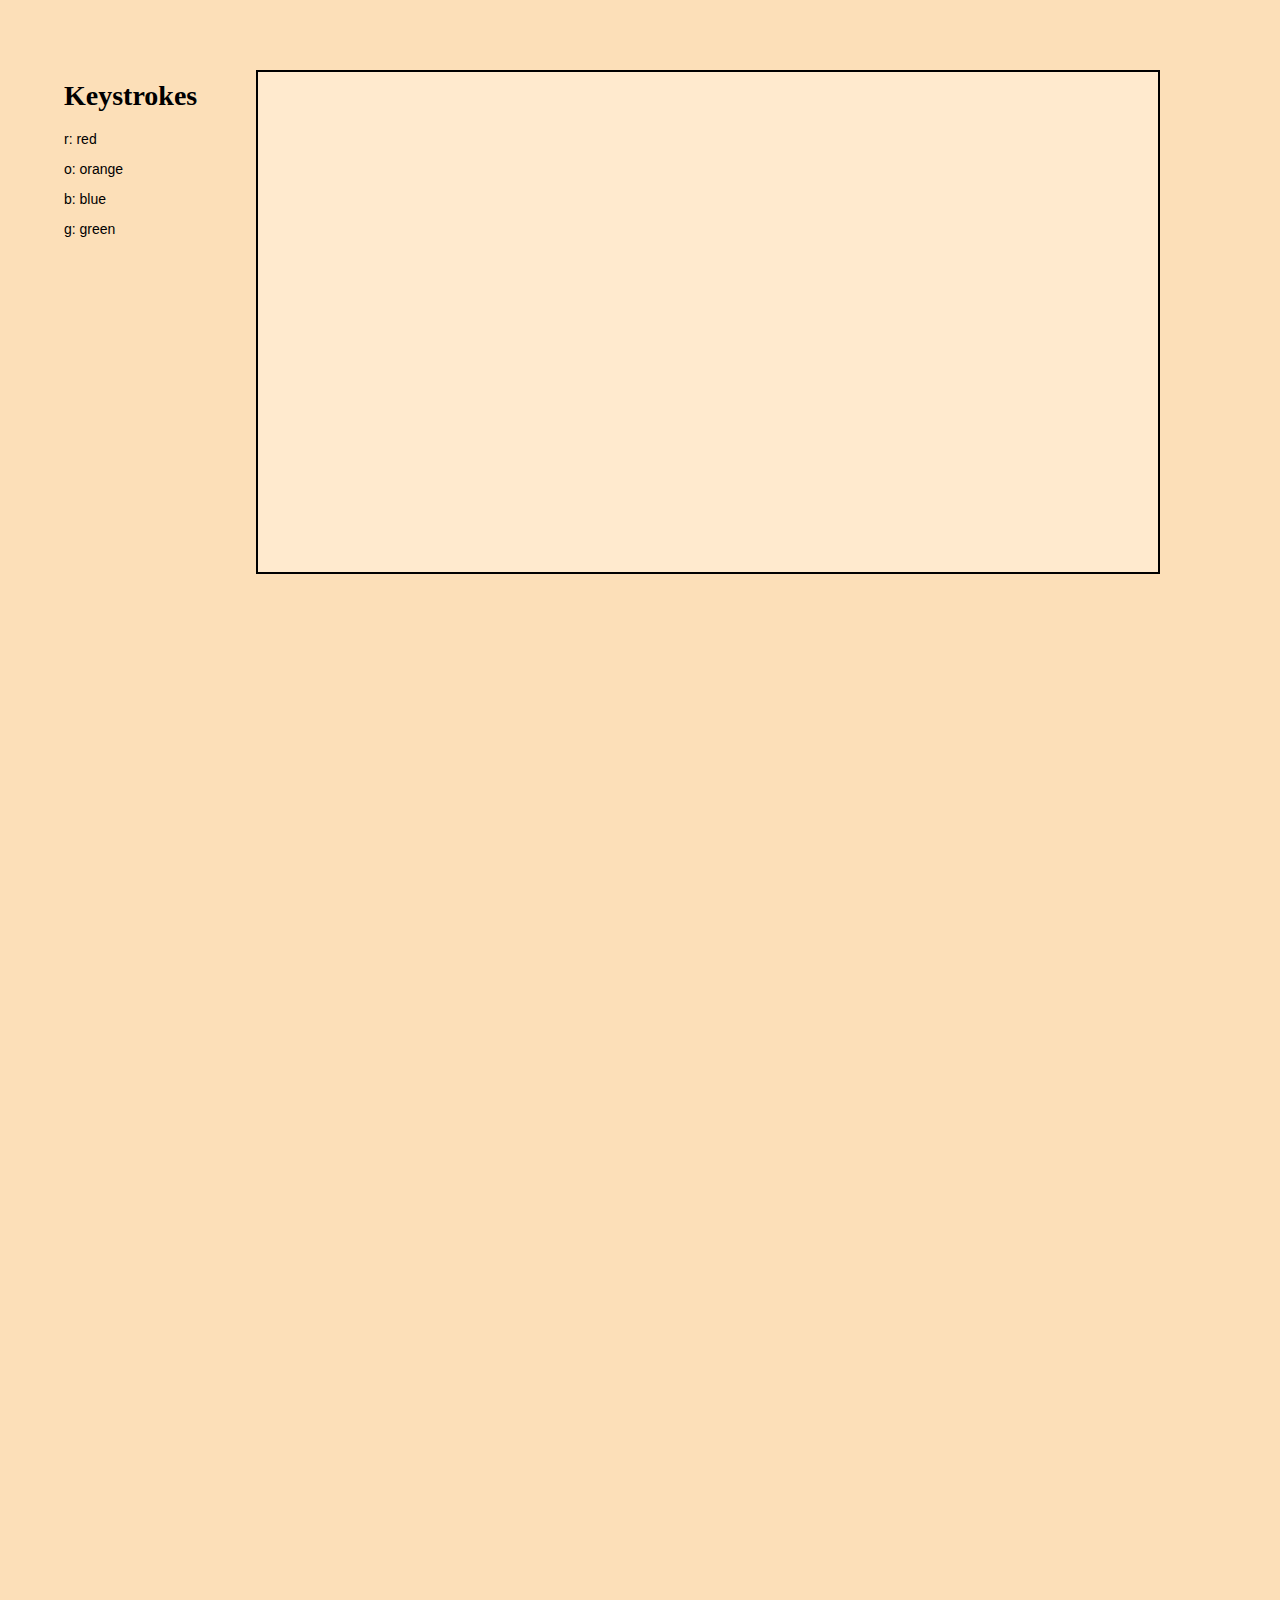
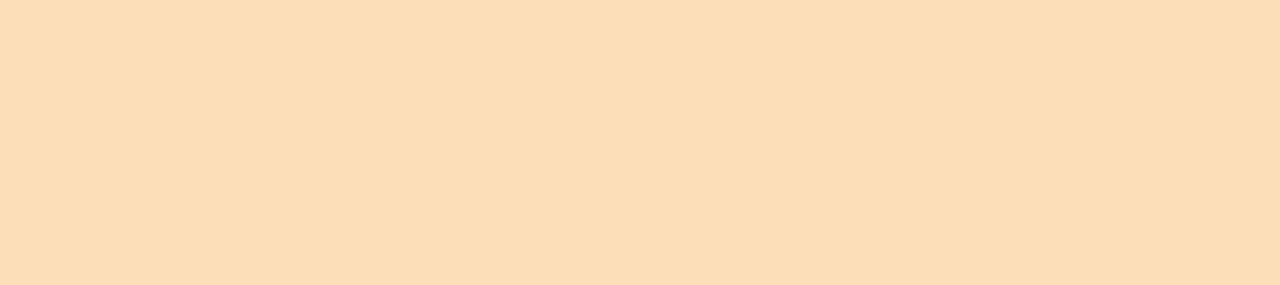
<file: p5/index.html>
<!DOCTYPE html>
<html lang="">
  <head>
    <meta charset="utf-8">
    <meta name="viewport" content="width=device-width, initial-scale=1.0">
    <title>Drawing App</title>
    <link href="css/style.css" rel="stylesheet">

    <style> 
    p.sansserif {
  font-family: Arial, Helvetica, sans-serif;
}

  body </style>
  
<div id= "instruction">
  <h1 class="sansserif">Keystrokes</h1>
  <p class="sansserif">r: red</p>
  <p class="sansserif">o: orange</p>
 <p class="sansserif">b: blue</p>
 <p class="sansserif">g: green</p>
</div>


    <script src="js/p5.min.js"></script>
    <script src="js/p5.dom.min.js"></script>
<!--     <script src="../addons/p5.sound.min.js"></script> -->
    <script src="js/app.js"></script>
  </head>
  <body>
  </body>
</html>
</file>
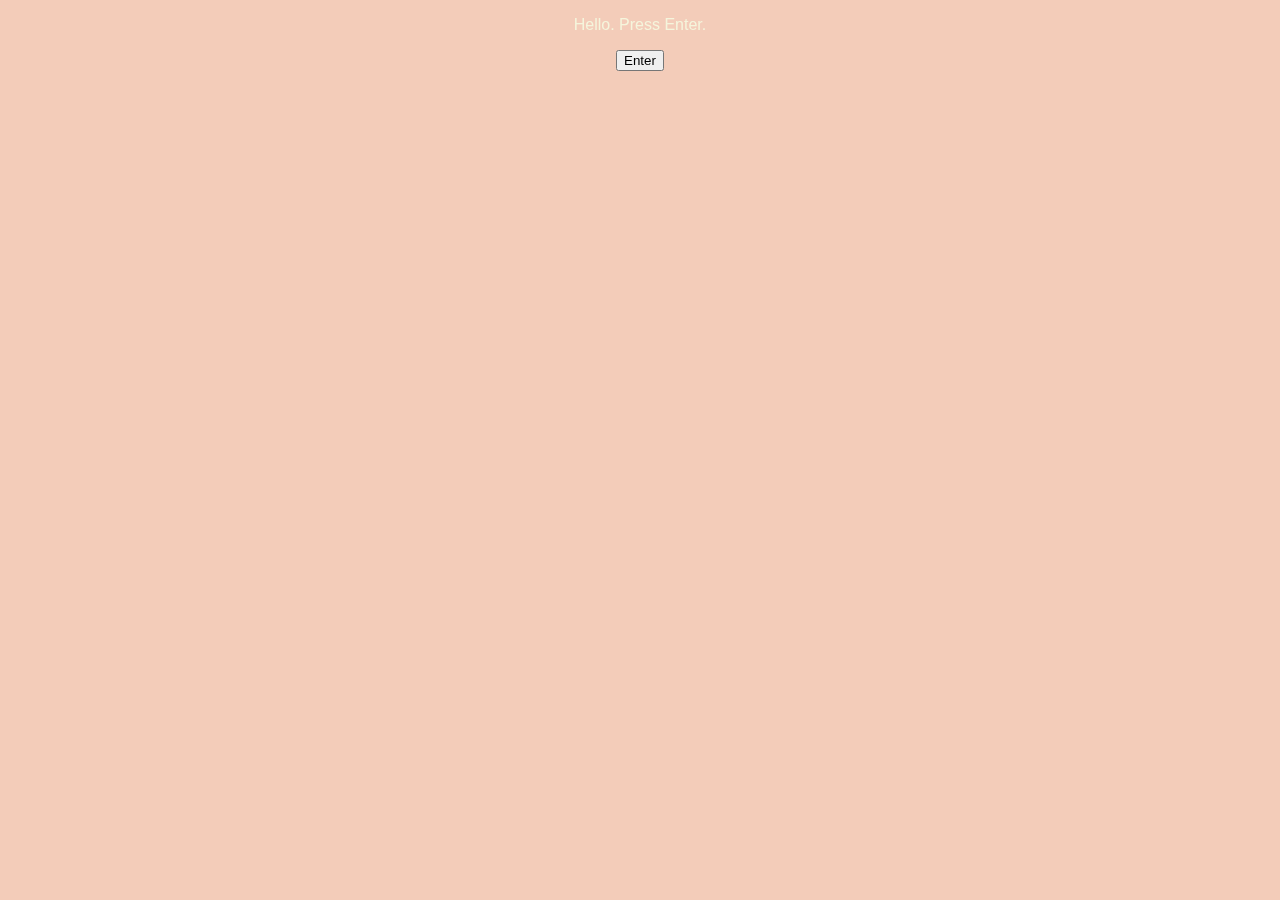
<file: htdocs/narrative/index.html>
<!DOCTYPE html>
<html lang="">
  <head>
    <meta charset="utf-8">
    <meta name="viewport" content="width=device-width, initial-scale=1.0">
    <title>m.turcios/narrative</title>

    <style> 
    html{
      color:beige;
      font-family: arial;
    }

    body{
      text-align: center;
    }

    a{
      text-decoration: none;
      color:red;
    }

   </style>

    <script src="js/p5.min.js"></script>
    <script src="js/p5.dom.min.js"></script>
    <script src="js/narrative.js"></script>


  </head>
  <body>
  </body>
</html>
</file>
<file: p5/css/style.css>
body {
background-color: rgb(252, 223, 184);
padding: 3;
height: 200vh;
margin:80px 5% 5px 5%;
}

#defaultCanvas0{
background-color: rgb(245, 225, 195);
border-style:solid;
border-width: 2px;
cursor: none;
position: absolute;

	
}

#instruction{

font-size: 14px;



}

h1{
font-family: sansserif;

}
</file>
